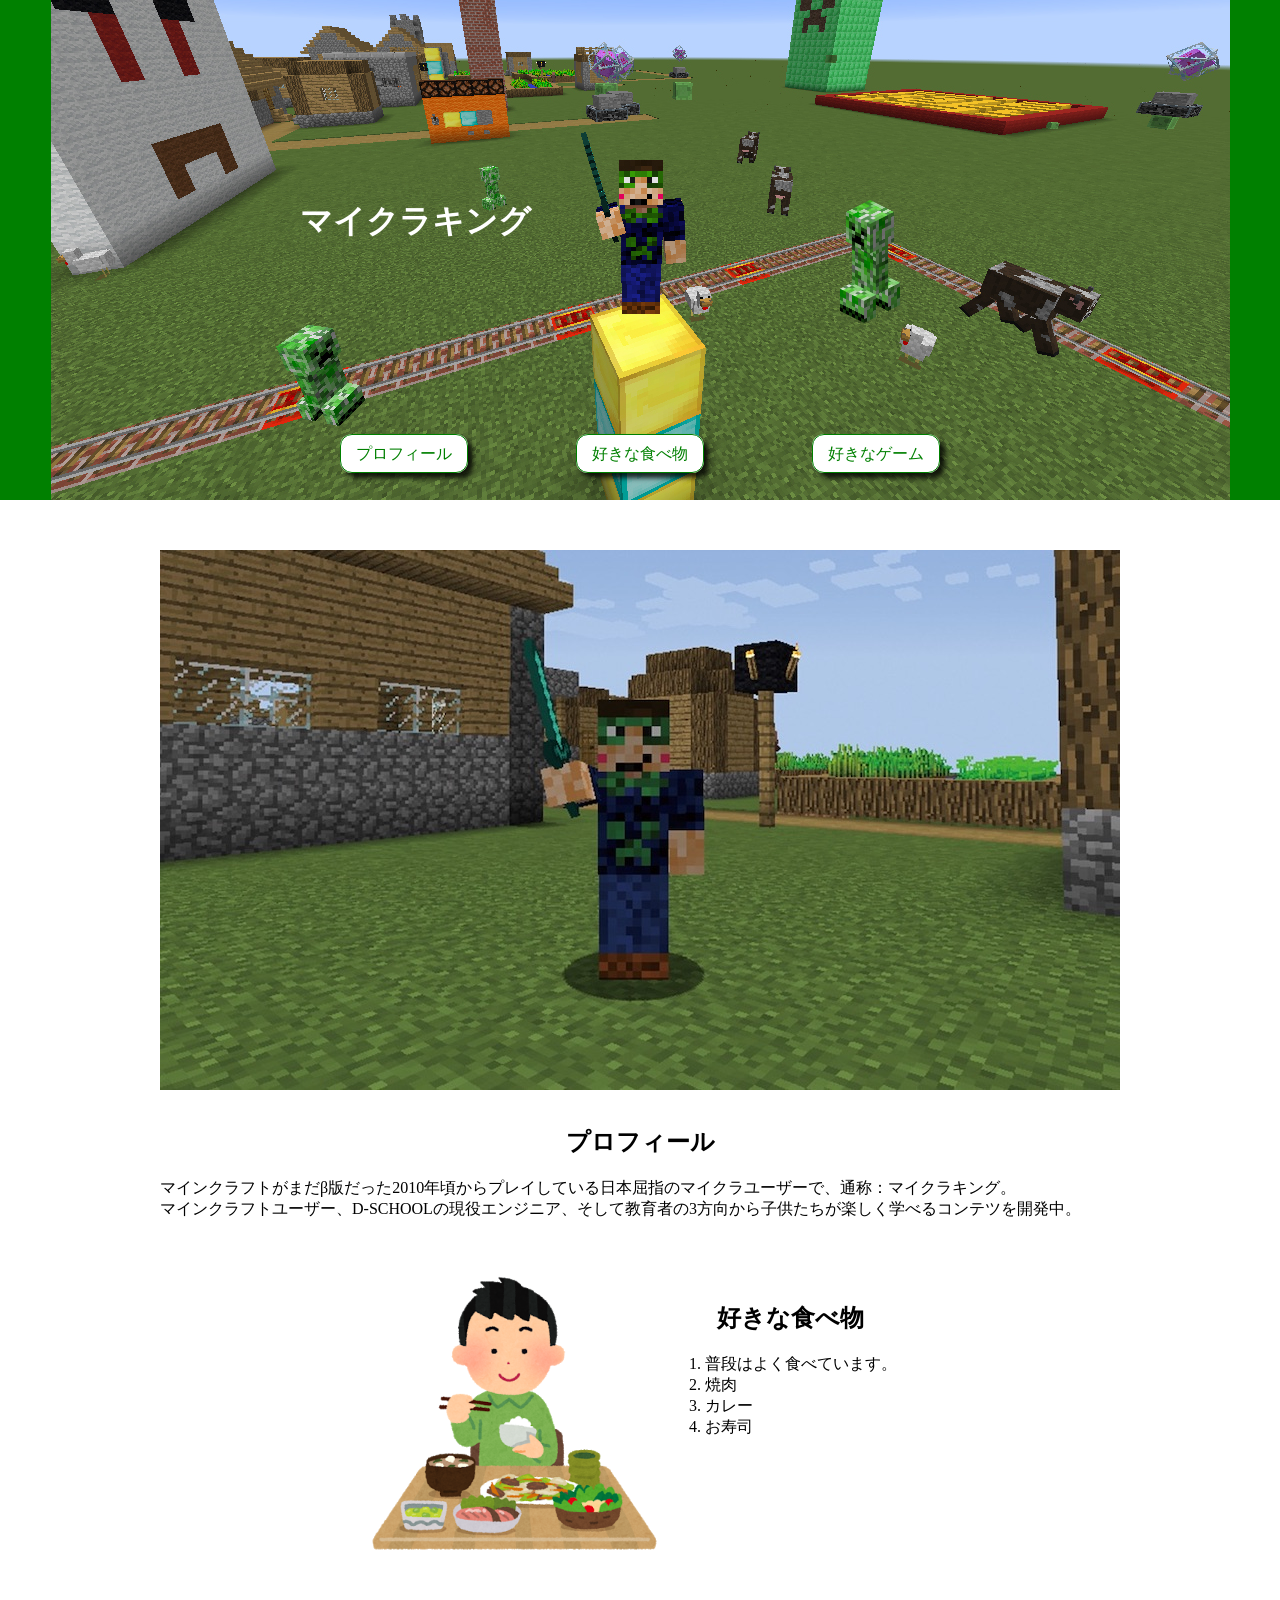
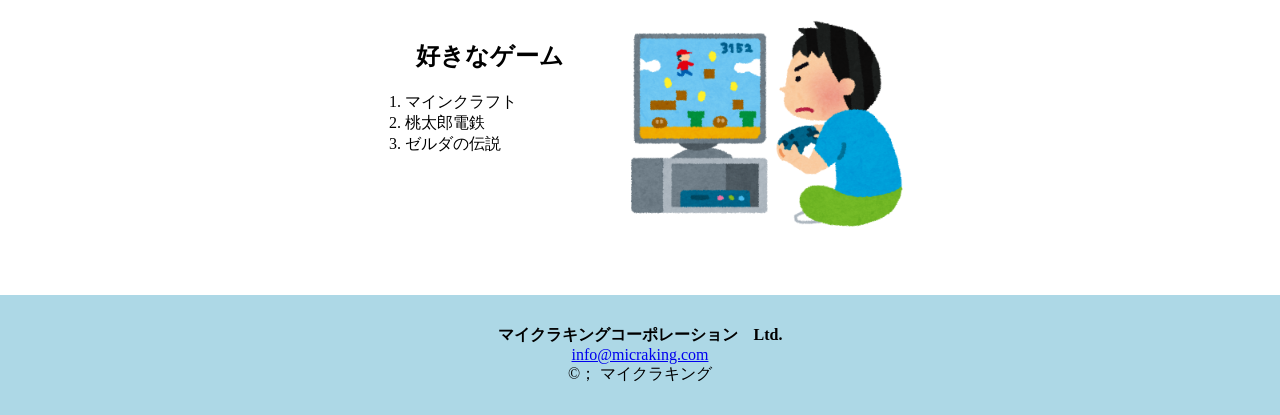
<file: index.html>
<!DOCTYPE html>
<html lang="ja">
<head>
  <meta charset="UTF-8">
  <meta http-equiv="refresh" content="0; url=./HTML/">
  <title>サイトへ移動</title>
</head>
<body>
  <p><a href="./HTML/">ホームページはこちら</a></p>
</body>
</html>
</file>
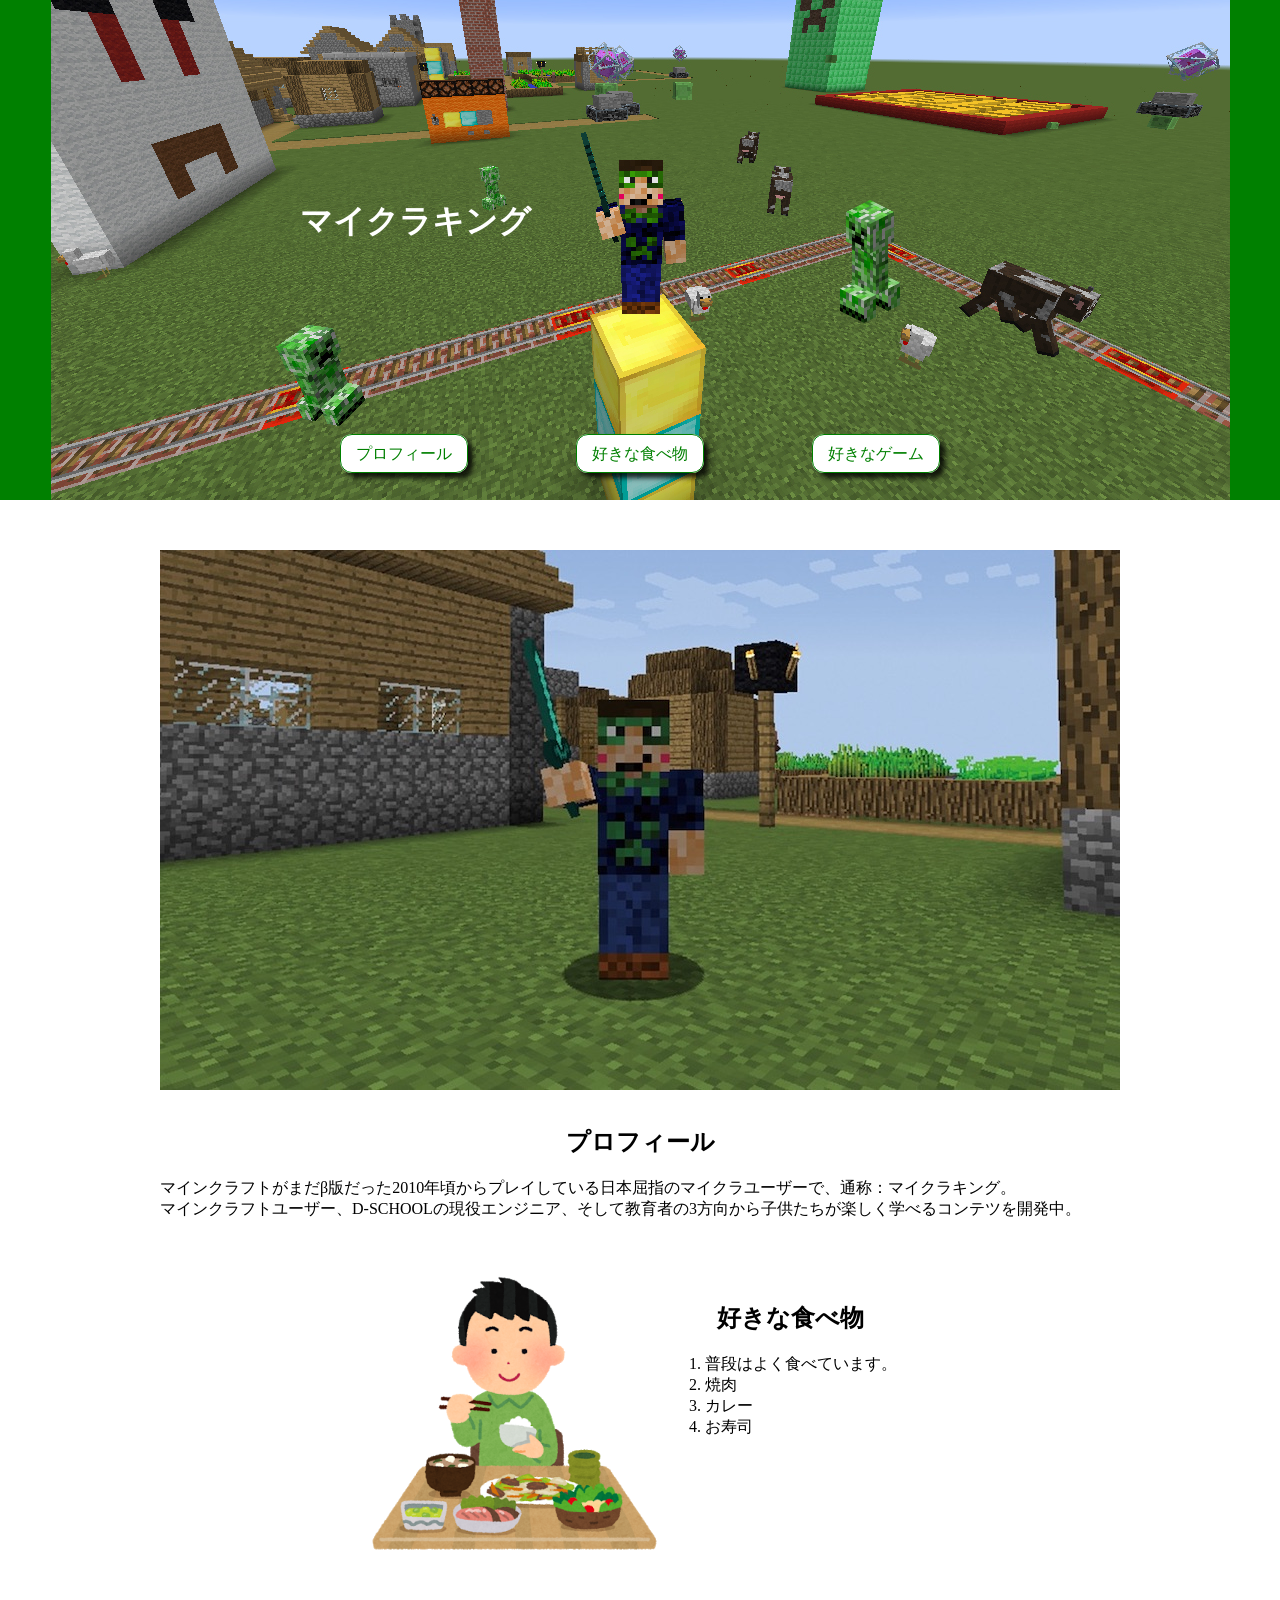
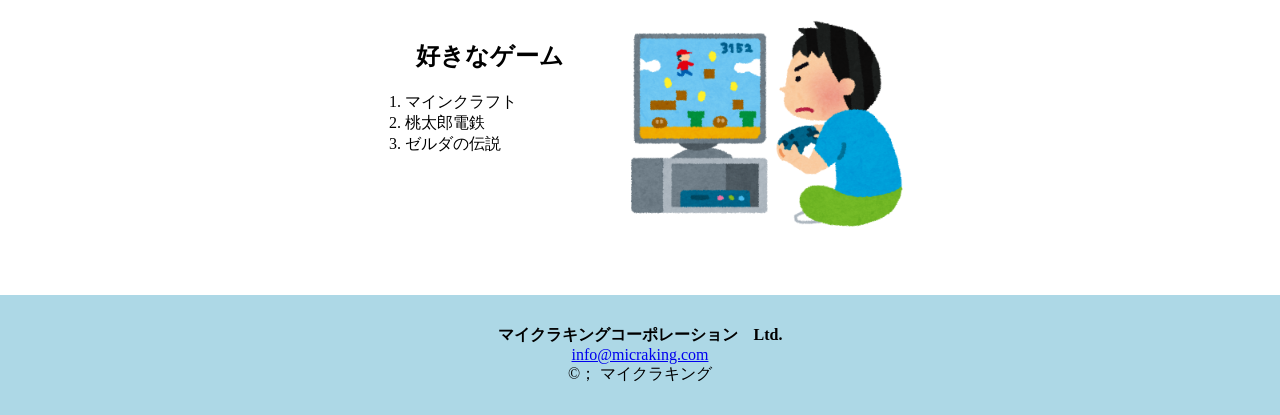
<file: HTML/index.html>
<!DOCTYPE html>
<html lang="ja">
<head>
  <meta charset="UTF-8">
  <meta http-equiv="X-UA-Compatible" content="IE=edge">
  <meta name="viewport" content="width=device-width, initial-scale=1">
	<link rel = "stylesheet" href = "style.css">
  <title>マイクラキング</title>
</head>
<body>
  <header>
    <h1>マイクラキング</h1>
    <nav class="topNav">
      <ul>
        <li><a href = "#profile" >プロフィール</a></li>
        <li><a href = "#food" >好きな食べ物</a></li>
        <li><a href = "#game" >好きなゲーム</a></li>
      </ul>
    </nav>
    <img class="creeper" src = "images/creeper.png"> 
  </header>
  <main>
    <section id = "profile">
			<img class = "mk_img" src = "images/micraking.jpg" alt = "マイクラキング画像"/>
      <h3>プロフィール</h3>
      <p>マインクラフトがまだβ版だった2010年頃からプレイしている日本屈指のマイクラユーザーで、通称：マイクラキング。</p>
      <p>マインクラフトユーザー、D-SCHOOLの現役エンジニア、そして教育者の3方向から子供たちが楽しく学べるコンテツを開発中。</p>
    </section>
    <section id = "food" class="flex">
      <img src="images/food.png">
      <div>
        <h3>好きな食べ物</h3>
        <ol>
          <li>普段はよく食べています。</li>
          <li>焼肉</li>
          <li>カレー</li>
          <li>お寿司</li>
        </ol>
      </div>  
    </section>
    <section id = "game" class="flex flex-revers-mb">
      <div>
        <h3>好きなゲーム</h3>
       <ol>
        <li>マインクラフト</li>
        <li>桃太郎電鉄</li>
        <li>ゼルダの伝説</li>
       </ol>
      </div>
      <img src="images/game.png"
    </section>
  </main>
  <footer>
    <h4>マイクラキングコーポレーション　Ltd.</h4>
    <a href = "mailto:info@micraking.com">info@micraking.com</a>
    <p>&copy； マイクラキング</p>
  </footer>
</body>
</html>
</file>
<file: HTML/style.css>
* {
  box-sizing: border-box;
  margin: 0;  
}

header {
  background-color: green;
  height: 500px;
  background-image: url("images/top.jpeg"); 
  background-repeat: no-repeat; 
  background-position: center;
  position: relative;
}

h1 {
  color: #fff;
  padding-top: 100px;
  text-align: center;
}

.topNav {
    margin-top: 200px;
}

.topNav ul {
    margin:  0 auto;
    color: #fff;
    list-style: none;
    padding-left: 0;
}

.topNav ul a {
    display: block;
    width: 150px;
    text-align: center;
    margin: 0 auto;
    margin-bottom: 10px;
    color: green;
    text-decoration: none;
    background-color: #fff;
    padding: 5px 10px;
}

main {
  width: 95%;
  margin:  50px auto;
}

.mk_img {
  width:  100%;
}
.flex {
  margin-top: 50px;
  display: flex;
  flex-direction: column;
  justify-content: center;
}

.flex img {
  width: 300px;
  margin: 0 auto;
}


.flex-reverse-mb {
  flex-direction: column-reverse;
}

.flex div {
  width: 250px;
  margin: 0 auto;
}


.creeper {
  display: none;
}

@media screen and (min-width: 980px) {
  main {
    width: 960px;
    margin: 50px auto;
  }
   
.flex {
  margin-top: 50px;
  display: flex;
  flex-direction: row;
  justify-content: center;
}

.flex img {
  width: 300px;
  margin: 0;
}

.flex div {
  margin: 0;
}

  .creeper {
  display: block;
  width: 60px;
  position: absolute;
  top: 200px;
  left: calc(50% + 200px);
  animation: upAndDown 2s ease-in-out infinite alternate ;
}

  h1 {
  padding-top: 200px;
  text-align: center;
  padding-right: 450px;
  }
  .topNav {
    margin-top: 200px;
}

.topNav ul {
    display: flex;
    justify-content: space-between;
    width: 600px;
    margin:  0 auto;
    color: #fff;
    list-style: none;
}

.topNav ul a {
    display: inline;
    width: auto;
    color: green;
    text-decoration: none;
    background-color: #fff;
    padding: 10px 15px;
    transition: all 0.6s ease-in-out;
    border: 1px solid green;
    border-radius: 12px;
    box-shadow: 5px 5px 5px  rgba(0,0,0,0.8);
}
}

section h3 {
  text-align: center;
  margin-top: 32px;
  font-size: 24px;
  margin-bottom: 20px;
}



footer {
  background-color: lightblue;
  padding: 30px;
  text-align: center;
}



@keyframes upAndDown {
  0% {
    transform: translateY(-30px);
  }
  100% {
    transform: translateY(30px);
  }
}
</file>
